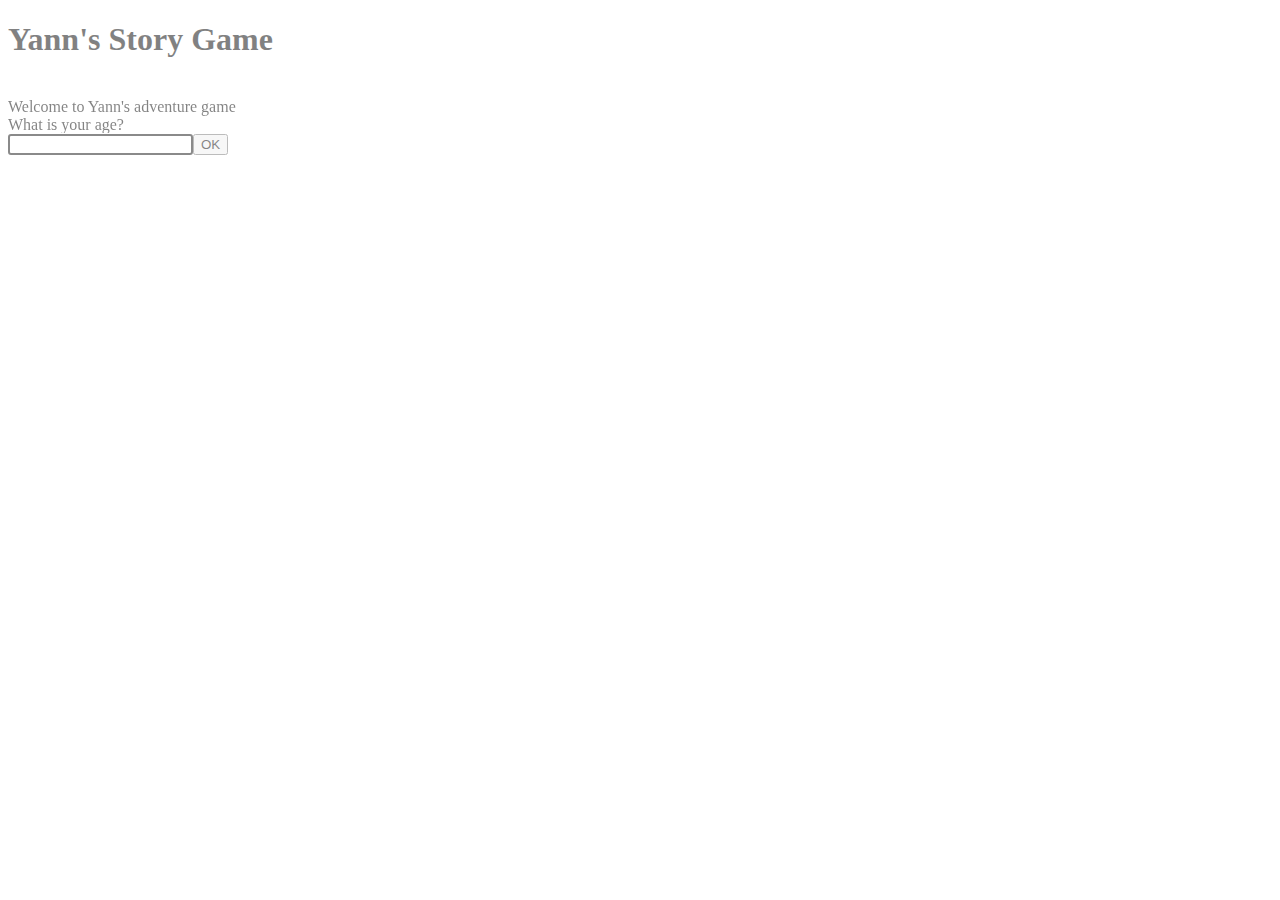
<file: index.html>
<!DOCTYPE html>
<html lang="en">
<head>
  <meta charset="utf-8">
  <title>Yann's adventure game</title>
   <link href="game.css" media="all" rel="stylesheet" type="text/css" />
</head>
<body>
<h1>Yann's Story Game</h1>

<span id="intro">
Welcome to Yann's adventure game
What is your age?
<input type="text"></input><button button="button">OK</button>
</span>
      
<span id="youngPlayer">
You can continue playing but we take no responsibility
<button button="button" data-go="firstScene">OK</button>
</span>

<span id="oldPlayer">
Play on my friend,I hope you a winner!
<button button="button"  data-go="firstScene">OK</button>
</span>

<span id="firstScene">
<part>A high elfe and a dwarf were hanging out at the merchant, waiting to go to the shops.</part>
<part>There was a sale on and both needed some new equipment for their kingdom.</part>
<part>You've never really liked dwarfes. You walk up to him.</part>
<part>The dwarf glares at you.");</part>
<part><b>-You-</b> <i>Step out of the line dwarf, the high elfe goes first!</i></part>
<part>
<b>Dwarf-</b> <i>Are you feeling lucky,punk?</i>
<button button="button"  data-go="dwarfWins">Yes</button> <button button="button"  data-go="chest1">No</button>
</part>
</span>      

<span id="dwarfWins">
  The dwarf uppercuts you and then knees you in the stomach and slaugthers you with his axe.
  <button button="button"  data-go="firstScene">Try again</button>
</span>

<span id="chest1">
  <part>The dwarf knudges you but the high elfe says thank you.</part>
  <part>
  The high elfe hops on the buse then you spy a huge chest on the side of the merchant house
  do you open it yes or no?
  <button button="button"  data-go="todo">Yes</button> <button button="button"  data-go="todo">No</button>  
  </part>
</span>

<span id="todo">
  The amazing adventures written by Yann Demuyt end here for now, come back later for more!!!
</span>


<script src="http://ajax.googleapis.com/ajax/libs/jquery/1.8.3/jquery.min.js"></script>
<script src="game.js" type="text/javascript"></script>
<script type="text/javascript">
//This is the intro
//Fade in the intro, the title (h1)  and give the input box focus
$("#intro").fadeIn(1500);
$("h1").fadeIn(1500);
$("input").focus();

//This is linked to <span id="intro">
function intro( age )
{
  if( age < 18 )
    showPage( "youngPlayer" )
  else
    showPage( "oldPlayer" );
}

//


</script>
</body>
</html>
</file>
<file: game.css>
h1 { display:none }
span { display:none; white-space:pre-line }
part { display:none }
</file>
